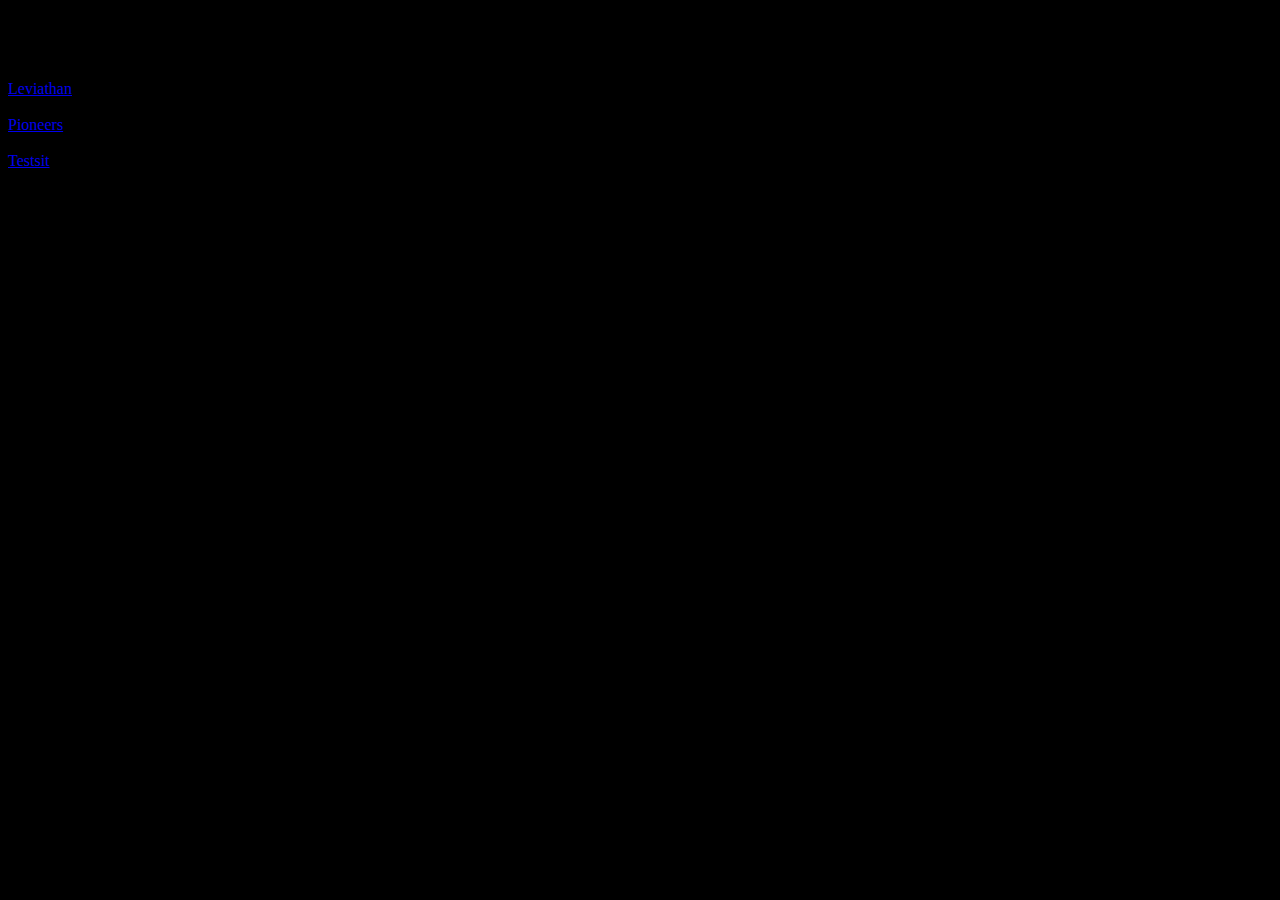
<file: products/index.html>
<!DOCTYPE html>

  <body>
    <style>
      body {background-color: #000000;}
    </style>
    <div class="Test">
      <h1>Bonjour</h1>
      <a href="/Leviathan">Leviathan</a>
      <br></br>
      <a href="/Pioneers">Pioneers</a>
      <br></br>
      <a href="/Testsite">Testsit</a>
    </div>
  </body>

</html>
</file>
